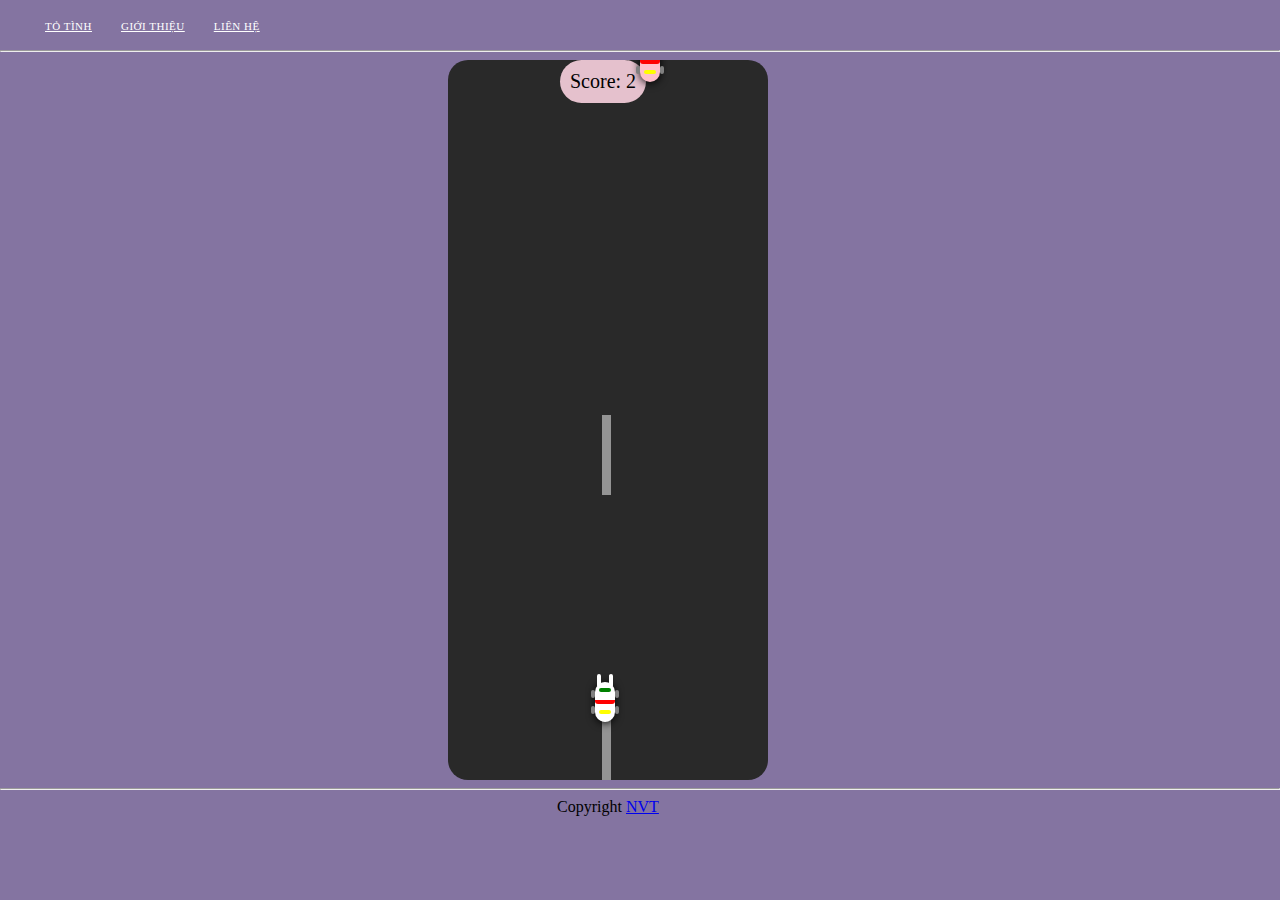
<file: index.html>
<!DOCTYPE html>
<html lang="en">
<head>
    <meta charset="UTF-8">
    
    <meta name="viewport" content="width=device-width, initial-scale=1.0">
    <meta content='thotho, thodz199, nvthong, thodz' name='keywords'/>
    <meta http-equiv="X-UA-Compatible" content="ie=edge">
    <link rel="shortcut icon" href="./t.ico" type="image/ico">
    <title>Thọ</title>
    <link href="style.css" rel="stylesheet">
</head>
<body>
    
    <ul id='nav1'>
    <li><a href="http://www.thodz.byethost33.com" target="_blank"><i class="fa fa-home" style="margin-right: 5px;"></i> Tỏ Tình</a></li>
    <li><a href='gio/gioithieu.html' target="_blank"><i class="fa fa-book" style="margin-right: 5px;"></i> Giới thiệu</a></li>
    <li><a href='https://www.facebook.com/NVT.Dzzzzzzzzzzzzzzzzzzzzzzzzzzzzzzzzzzzzzzzzzzzz' target="_blank"><i class="fa fa-envelope" style="margin-right: 5px;"></i> Liên hệ</a></li>
    </ul>

    <hr>
    <!-- <span class="about">Lorem ipsum dolor sit amet, consectetuer adipiscing elit, sed diam nonummy nibh euismod tincidunt ut laoreet dolore magna aliquam erat volutpat. Ut wisi enim ad minim veniam, quis nostrud exerci tation ullamcorper suscipit lobortis nisl ut aliquip ex ea commodo consequat. Duis autem vel eum iriure dolor in hendrerit in vulputate velit esse molestie consequat, vel illum dolore eu feugiat nulla facilisis at vero eros et accumsan et iusto odio dignissim qui blandit praesent luptatum zzril delenit augue duis dolore te feugait nulla facilisi.</span>
     -->
    
    <div id="container">
            <div id="score_div">
                    Score: <span id="score">0</span>
                </div>
        <div id="line_1" class="line"></div>
        <div id="line_2" class="line"></div>
        <div id="line_3" class="line"></div>
        <div id="car" class="car">
            <div class="f_glass"></div>
            <div class="b_glass"></div>
            <div class="o_glass"></div>
            <div class="f_light_l"></div>
            <div class="f_light_r"></div>
            <div class="f_tyre_l"></div>
            <div class="f_tyre_r"></div>
            <div class="b_tyre_l"></div>
            <div class="b_tyre_r"></div>
        </div>
        <div id="car_1" class="car">
            <div class="f_glass"></div>
            <div class="b_glass"></div>
            <div class="o_glass"></div>
            <div class="f_light_l"></div>
            <div class="f_light_r"></div>
            <div class="f_tyre_l"></div>
            <div class="f_tyre_r"></div>
            <div class="b_tyre_l"></div>
            <div class="b_tyre_r"></div>
        </div>
        <div id="car_2" class="car">
            <div class="f_glass"></div>
            <div class="b_glass"></div>
            <div class="o_glass"></div>
            <div class="f_light_l"></div>
            <div class="f_light_r"></div>
            <div class="f_tyre_l"></div>
            <div class="f_tyre_r"></div>
            <div class="b_tyre_l"></div>
            <div class="b_tyre_r"></div>
        </div>
        <div id="car_3" class="car">
            <div class="f_glass"></div>
            <div class="b_glass"></div>
            <div class="o_glass"></div>
            <div class="f_light_l"></div>
            <div class="f_light_r"></div>
            <div class="f_tyre_l"></div>
            <div class="f_tyre_r"></div>
            <div class="b_tyre_l"></div>
            <div class="b_tyre_r"></div>
        </div>
        <div id="restart_div">
            <button id="restart">Chết Rồi</button>
        </div>
        
    </div>
    
  <hr>
    
    
    <Center class="help">Copyright <a href="https://www.facebook.com/NVT.Dzzzzzzzzzzzzzzzzzzzzzzzzzzzzzzzzzzzzzzzzzzzz" target="_black">NVT</a></Center>
    <script src="jquery.min.js"></script>
    <script src="script.js"></script>
</body>
</html>
</file>
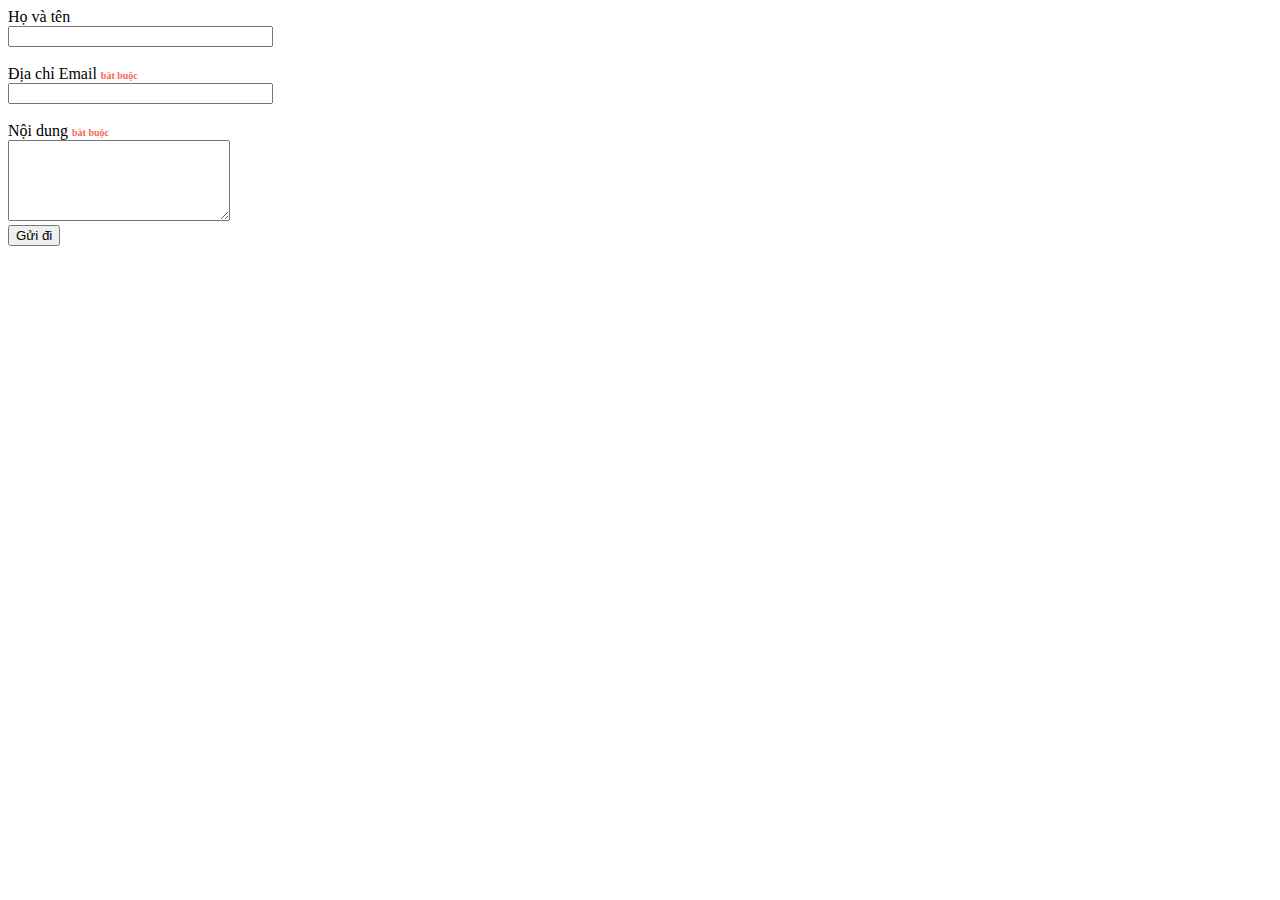
<file: lienhe.html>
<!DOCTYPE html>
<html lang="en">
<head>
    <meta charset="UTF-8">
    <meta name="viewport" content="width=device-width, initial-scale=1.0">
    <meta http-equiv="X-UA-Compatible" content="ie=edge">
    <title>Document</title>
    <style>
    contact-form-name,contact-form-email,contact-form-email-message,contact-form-widget{max-width:none;margin-bottom:0;padding:0}
contact-form-name,contact-form-email,contact-form-email-message{background-color:#f3f3f3;border:0}
contact-form-button-submit{max-width:none;width:100%;height:30px;border:0;background-image:none;background-color:#ff9900;cursor:pointer;font-family:inherit;font-style:normal;font-weight:700;border-radius:0!important;text-transform:uppercase}
contact-form-name:focus,contact-form-email:focus,contact-form-email-message:focus{border:0;box-shadow:none}
contact-form-name:hover,contact-form-email:hover,contact-form-email-message:hover{border:0}
</style>
</head>
<body>
        <form name="contact-form">
                <i class="fa fa-pencil-square-o"></i> Họ và tên <br>
                <input id="ContactForm1_contact-form-name" name="name" size="30" type="text" value="">  <br>
                <br>
                <i class="fa fa-envelope-o"></i> Địa chỉ Email <span style="color: #f56954; font-size: x-small; font-weight: bold;">bắt buộc</span> <br>
                <input id="ContactForm1_contact-form-email" name="email" size="30" type="text" value="">  <br>
                <br>
                <i class="fa fa-keyboard-o"></i> Nội dung <span style="color: #f56954; font-size: x-small; font-weight: bold;">bắt buộc</span><br>
                <textarea cols="25" id="ContactForm1_contact-form-email-message" name="email-message" rows="5"></textarea> <br>
                <input id="ContactForm1_contact-form-submit" type="button" value="Gửi đi">  <br>
                <div style="max-width: 222px; text-align: center; width: 100%;">
                <div id="ContactForm1_contact-form-error-message">
                </div>
                <div id="ContactForm1_contact-form-success-message">
                </div>
                </div>
                </form>
</body>
</html>
</file>
<file: style.css>
body{
    height: 100%;
    width:100%;
    margin: 0;
    background: #8474A1;
    font-family: 'Times New Roman', Times, serif;
}
#container{
    position:relative;
    height: 80vh;
    width:25%;
    left: 35%;
    margin-top:0px;
    background-color: #292929;
    overflow: hidden;
    border-radius: 20px;
}


#nav1 li{
    float:top;
    display:inline-block;
    height:5px;
    line-height:2px;
    margin-right:20px;
    padding:0;
}
#nav1 li a{
    color:#ffffff;
    font-size:11px;
    font-weight:400;
    letter-spacing:.5px;
    text-transform:uppercase
}
#nav1 li a:hover{
    color:#ff9900
}

.line{
    position:absolute;
    height:80px;
    width: 3%;
    margin-left:48%;
    background-color: rgba(255,255,255,0.5);
}
#line_1{
    top: -1500px;
}
#line_2{
    top:150px;
}
#line_3{
    top:450px;
}
.car{
    position:absolute;
    height: 40px;
    width: 20px;
    border-radius:10px;
    box-shadow: 0px 1px 8px 0px black; 
}
#car{
    bottom: 8%;
    left: 46%;
    background-color: #fff;
}
.f_glass{
    position: absolute;
    height: 10%;
    width: 60%;
    margin-left: 20%;
    top:15%;
    border-radius: 3px 3px 3px 3px;
    background-color: green;
}
.b_glass{
    position:absolute;
    height: 10%;
    width:100%;
    margin-left:0%;
    bottom: 45%;
    border-radius: 0px 0px 3px 3px;
    background-color: red;
}
.o_glass{
    position: absolute;
    height: 10%;
    width:60%;
    margin-left: 20%;
    bottom:20%;
    border-radius: 3px 3px 3px 3px ;
    background-color: yellow;
}
.f_light_l{
    position: absolute;
    height: 30%;
    width:20%;
    margin-left: 10%;
    top:-20%;
    border-radius:20px 20px 10px 5px; 
    background-color:#fff;
}
.f_light_r{
    position:absolute;
    height: 30%;
    width:20%;
    margin-left:70%;
    border-radius: 20px 20px 5px 10px;
    top:-20%;
    background-color:#fff;
}
.f_tyre_l{
    position: absolute;
    height: 20%;
    width:20%;
    background-color: gray;
    top:20%;
    left:-19%;
    border-radius:5px 5px 5px 5px;
}
.f_tyre_r{
    position: absolute;
    height: 20%;
    width:20%;
    background-color: gray;
    top:20%;
    left:99%;
    border-radius:5px 5px 5px 5px;
}
.b_tyre_l{
    position: absolute;
    height: 20%;
    width:20%;
    top:60%;
    left:-19%;
    background-color:gray;
    border-radius:5px 5px 5px 5px;
}
.b_tyre_r{
    position: absolute;
    height: 20%;
    width: 20%;
    top: 60%;
    left: 99%;
    background-color:gray;
    border-radius:5px 5px 5px 5px;
}
#car_1{
    top:-100px;
    left:60%;
background-color: pink;
}
#car_2{
    top:-200px;
    left:40%;
    background-color: pink;

}
#car_3{
    top:-350px;
    left:50%;
    background-color: pink;
}


#restart_div {
    position : absolute;
    height: 100%;
    width:100%;
    background-color: #292929;
    color:white;
    font-family: sans-serif;
    font-size: 40px;
    text-align: center;
    display: none;
}
#restart{
    background-color: #0069D9;
    padding: 10px 20px;
    color: #fff;
    border: none;
    font-size: 40px;
    font-weight: bold;
    cursor: pointer; 
    margin-top:100px ;
    border-radius: 5px;
    margin-top: 170px;

}
#score_div{
    background-color:#E5C1CD;
    position:absolute;
    margin-top:0%;
    margin-left: 35%;
    font-size:20px;
    columns: #454545;
    padding: 10px 10px;
    border-radius: 30px;
    text-align: center;
}
.help{
    
    margin-right: 5%;
}
#youtu{
    position:absolute;
    right: 40px;
    top:100px;
    text-align: center;
}
</file>
